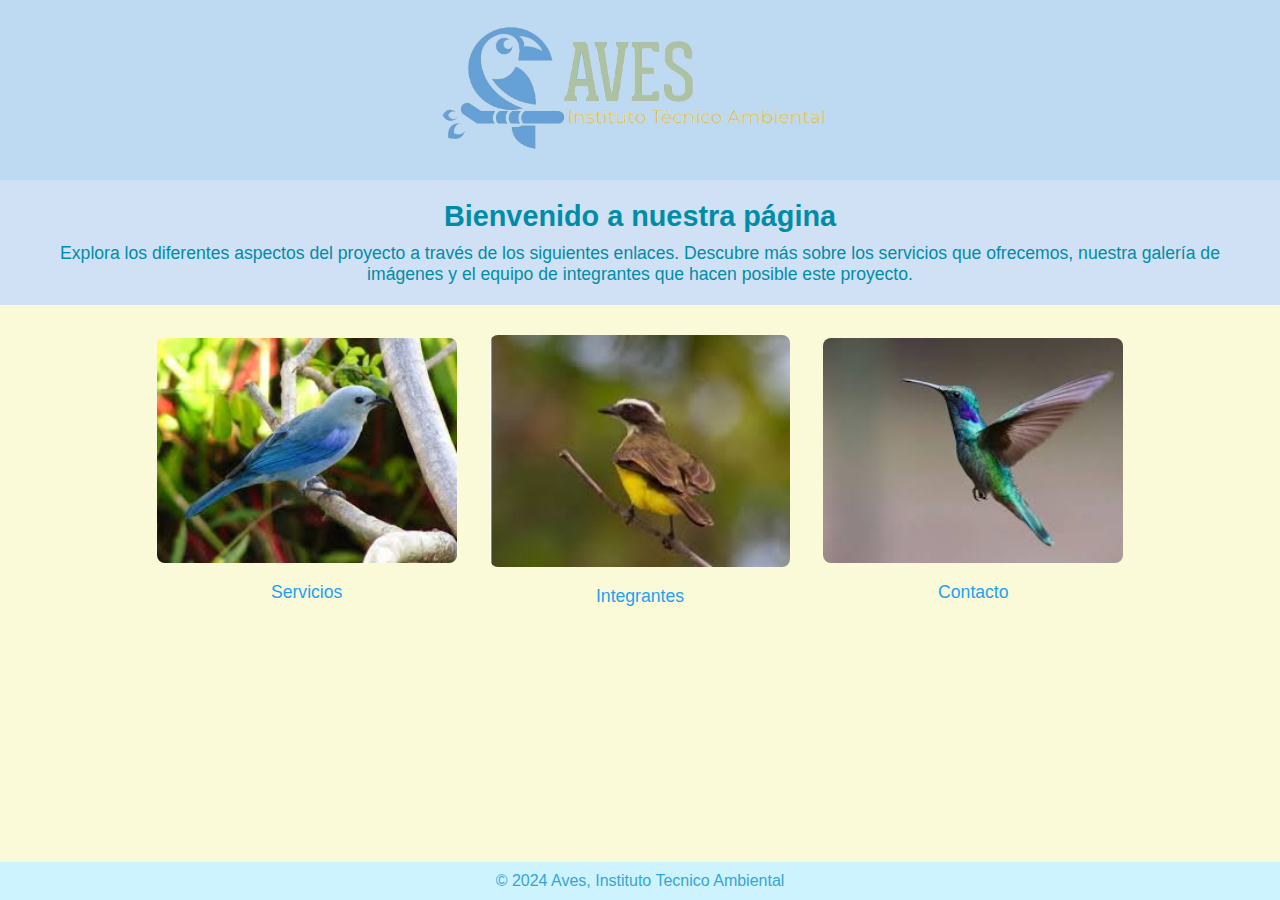
<file: index.html>
<!DOCTYPE html>
<html lang="es">
<head>
    <meta charset="UTF-8">
    <meta name="viewport" content="width=device-width, initial-scale=1.0">
    <title>Página Principal</title>
    <link rel="stylesheet" href="styles.css">
</head>
<body>

        <header>
        <div class="logo-container">
            <img src="logo.jpeg" alt="Logo del Proyecto" class="logo">
        </div>
    </header>

  
    <section class="welcome-text">
        <h2>Bienvenido a nuestra página</h2>
        <p>Explora los diferentes aspectos del proyecto a través de los siguientes enlaces. Descubre más sobre los servicios que ofrecemos, nuestra galería de imágenes y el equipo de integrantes que hacen posible este proyecto.</p>
    </section>

    <div class="table-container">
        <table>
            <tr>
                <td>
                    <img src="azulejo.jpg" alt="Pájaro" class="bird-image">
                    <a href="servicios.html">Servicios</a>
                </td>
                <td>
                    <img src="alicastaño.jpg" alt="Pájaro" class="bird-image">
                    <a href="integrantes.html">Integrantes</a>
                </td>
                <td>
                    <img src="colibri.jpg" alt="Pájaro" class="bird-image">
                    <a href="contacto.html">Contacto</a>
                </td>
            </tr>
        </table>
    </div>
    
    <br>
    <br>
    <br>

    <footer>
        <p>&copy; 2024 Aves, Instituto Tecnico Ambiental</p>
    </footer>
</body>
</html>
</file>
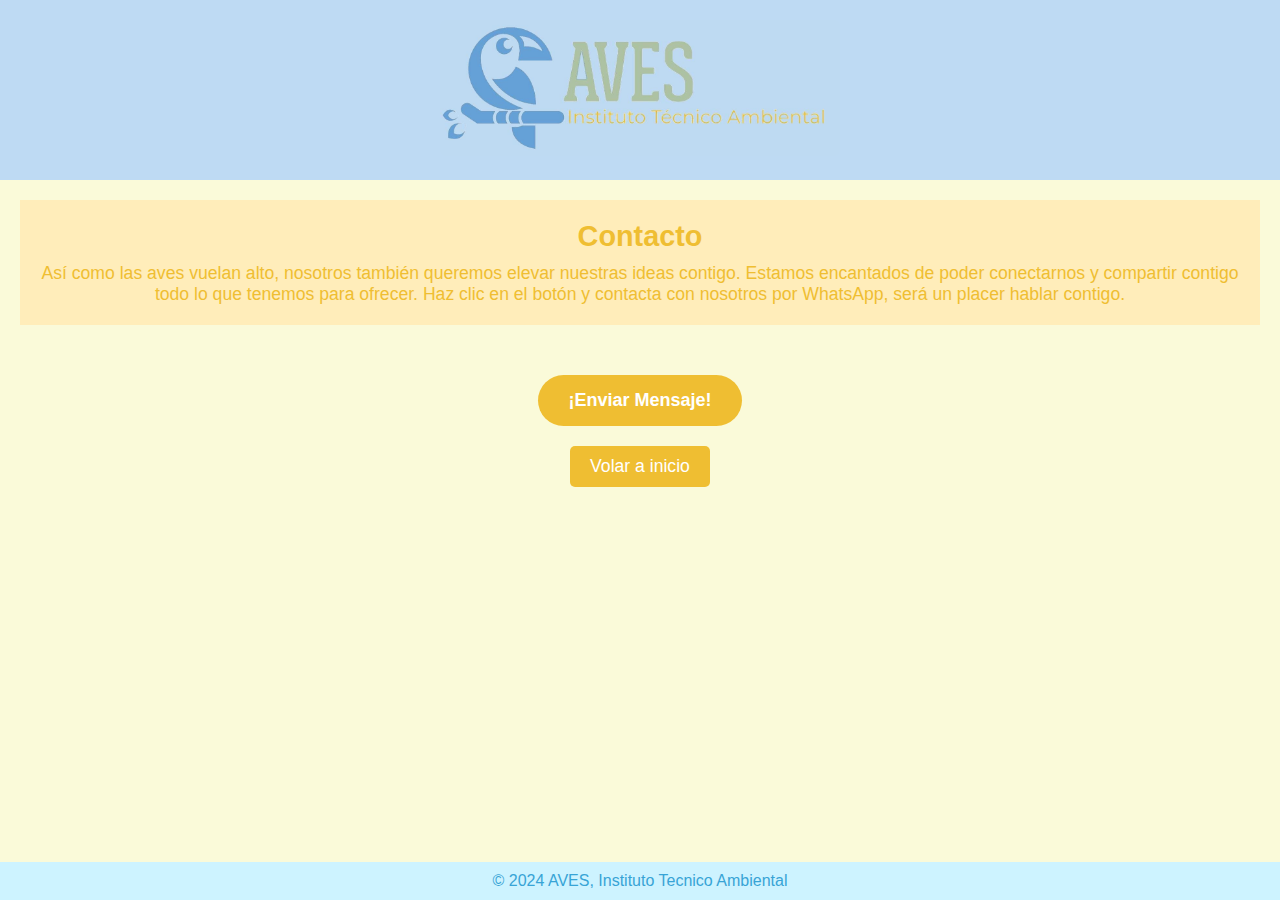
<file: contacto.html>
<!DOCTYPE html>
<html lang="es">
<head>
    <meta charset="UTF-8">
    <meta name="viewport" content="width=device-width, initial-scale=1.0">
    <title>Contacto</title>
    <link rel="stylesheet" href="contacto.css">
</head>
<body>


    <header>
        <div class="logo-container">
            <img src="logo.jpeg" alt="Logo del Proyecto" class="logo">
        </div>
    </header>


    <section class="welcome-text">
        <h2>Contacto</h2>
        <p>Así como las aves vuelan alto, nosotros también queremos elevar nuestras ideas contigo. 
    Estamos encantados de poder conectarnos y compartir contigo todo lo que tenemos para ofrecer. 
    Haz clic en el botón y contacta con nosotros por WhatsApp, será un placer hablar contigo.</p>
    </section>


    <div class="whatsapp-container">
        <button class="whatsapp-button" onclick="redirigirAwhatsapp()">¡Enviar Mensaje!</button>
    </div>


    <a href="inicio.html" class="back-button">Volar a inicio</a>


    <footer>
        <p>&copy; 2024 AVES, Instituto Tecnico Ambiental</p>
    </footer>

    <script>
        function redirigirAwhatsapp() {
            const boton = document.querySelector('.whatsapp-button');
            

            boton.classList.add('click');

            setTimeout(function() {
                window.open("https://wa.me/+573224753510?text=Hola", "_blank");
            }, 1000); 
        }
    </script>

</body>
</html>
</file>
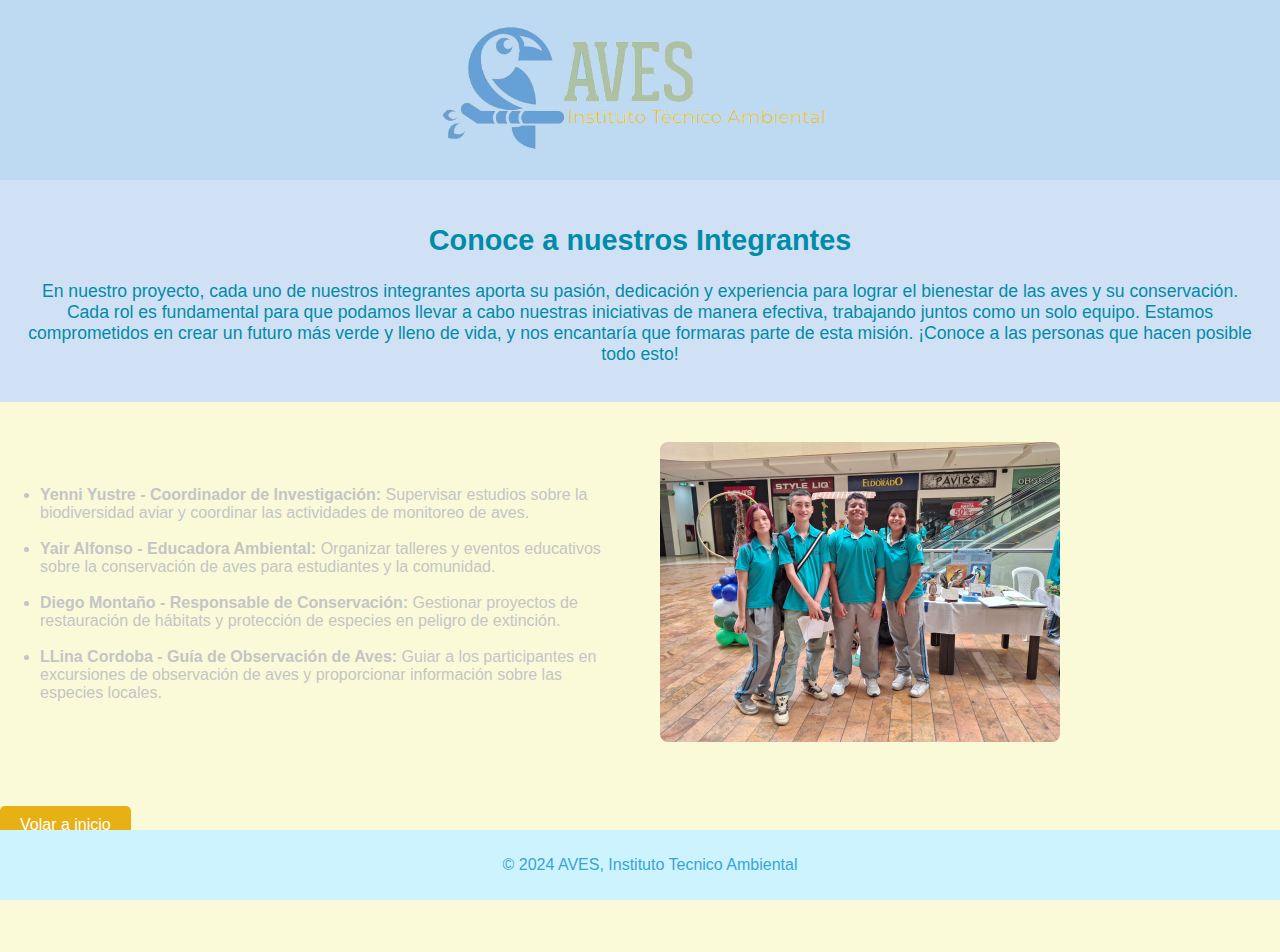
<file: integrantes.html>
<!DOCTYPE html>
<html lang="es">
<head>
    <meta charset="UTF-8">
    <meta name="viewport" content="width=device-width, initial-scale=1.0">
    <title>Integrantes</title>
    <link rel="stylesheet" href="styles2.css">
</head>
<body>


    <header>
        <div class="logo-container">
            <img src="logo.jpeg" alt="Logo del Proyecto" class="logo">
        </div>
    </header>

    <section class="welcome-text">
        <h2>Conoce a nuestros Integrantes</h2>
        <p>En nuestro proyecto, cada uno de nuestros integrantes aporta su pasión, dedicación y experiencia para lograr el bienestar de las aves y su conservación. Cada rol es fundamental para que podamos llevar a cabo nuestras iniciativas de manera efectiva, trabajando juntos como un solo equipo. Estamos comprometidos en crear un futuro más verde y lleno de vida, y nos encantaría que formaras parte de esta misión. ¡Conoce a las personas que hacen posible todo esto!</p>
</p>
    </section>

    <section class="section-container">
        <div class="text-container">
            <li><strong>Yenni Yustre - Coordinador de Investigación:</strong> 
            Supervisar estudios sobre la biodiversidad aviar y coordinar las actividades de monitoreo de aves.
        </li>
        <br>
        <li><strong>Yair Alfonso - Educadora Ambiental:</strong> 
            Organizar talleres y eventos educativos sobre la conservación de aves para estudiantes y la comunidad.
        </li>
        <br>
        <li><strong>Diego Montaño - Responsable de Conservación:</strong> 
            Gestionar proyectos de restauración de hábitats y protección de especies en peligro de extinción.
        </li>
        <br>
        <li><strong>LLina Cordoba - Guía de Observación de Aves:</strong> 
            Guiar a los participantes en excursiones de observación de aves y proporcionar información sobre las especies locales.
        </li>
        </div>
        <div class="image-container">
            <img src="integrantes.jpeg" alt="Integrantes del Proyecto">
        </div>
    </section>


    <a href="inicio.html" class="back-button">Volar a inicio</a>

<br>
<br>
<br>
<br>
<br>
<br>
<br>
    <footer>
        <p>&copy; 2024 AVES, Instituto Tecnico Ambiental</p>
    </footer>

</body>
</html>
</file>
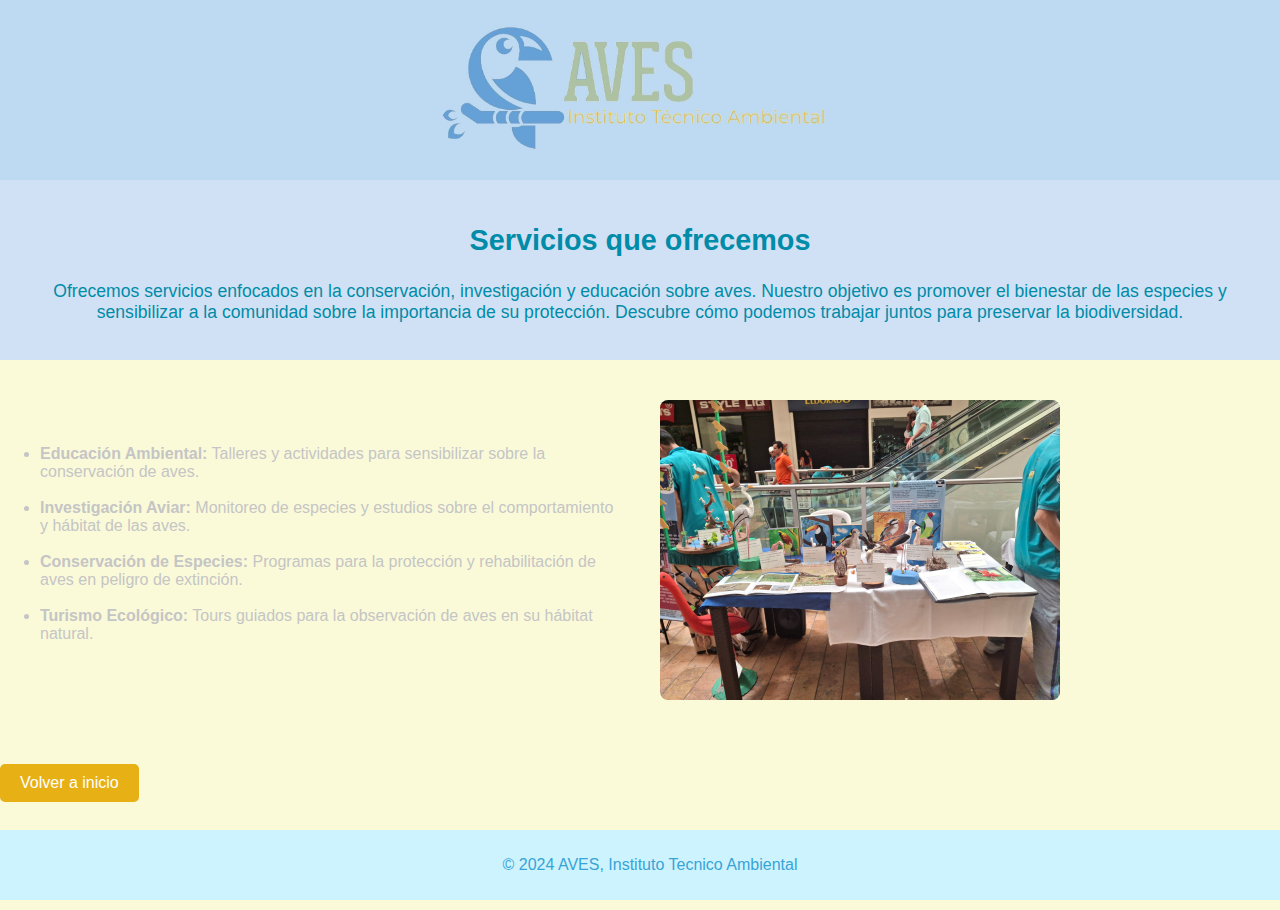
<file: servicios.html>
<!DOCTYPE html>
<html lang="es">
<head>
    <meta charset="UTF-8">
    <meta name="viewport" content="width=device-width, initial-scale=1.0">
    <title>Servicios</title>
    <link rel="stylesheet" href="styles2.css">
</head>
<body>

    <header>
        <div class="logo-container">
            <img src="logo.jpeg" alt="Logo del Proyecto" class="logo">
        </div>
    </header>

    <section class="welcome-text">
        <h2>Servicios que ofrecemos</h2>
        <p>Ofrecemos servicios enfocados en la conservación, investigación y educación sobre aves. Nuestro objetivo es promover el bienestar de las especies y sensibilizar a la comunidad sobre la importancia de su protección. Descubre cómo podemos trabajar juntos para preservar la biodiversidad.</p>

    </section>


    <section class="section-container">
        <div class="text-container">

            <li><strong>Educación Ambiental:</strong> Talleres y actividades para sensibilizar sobre la conservación de aves.</li>
            <br>
        <li><strong>Investigación Aviar:</strong> Monitoreo de especies y estudios sobre el comportamiento y hábitat de las aves.</li>
        <br>
        <li><strong>Conservación de Especies:</strong> Programas para la protección y rehabilitación de aves en peligro de extinción.</li>
        <br>
        <li><strong>Turismo Ecológico:</strong> Tours guiados para la observación de aves en su hábitat natural.</li></p>
        </div>
        <div class="image-container">
            <img src="servicios.jpeg" alt="Servicios del Proyecto">
        </div>
    </section>



    <a href="inicio.html" class="back-button">Volver a inicio</a>

<br>
<br>
<br>
<br>
<br>
<br>
<br>

    <footer>
        <p>&copy; 2024 AVES, Instituto Tecnico Ambiental</p>
    </footer>

</body>
</html>
</file>
<file: styles.css>
* {
    margin: 0;
    padding: 0;
    box-sizing: border-box;
}

body {
    font-family: Arial, sans-serif;
    background-color: #fafad9;
    color: #008ca8;
}

header {
    text-align: center;
    padding: 20px;
    background-color: #BEDAF3;
    color: white;
}

h1 {
    font-size: 2em;
}


.welcome-text {
    text-align: center;
    padding: 20px;
    background-color: #d0e1f5;
}

.welcome-text h2 {
    font-size: 1.8em;
}

.welcome-text p {
    font-size: 1.1em;
    margin-top: 10px;
}


.table-container {
    width: 100%;
    display: flex;
    justify-content: center;
    padding: 20px;
}


table {
    width: 100%;
    max-width: 1000px;
    text-align: center;
    border-collapse: collapse;
}

td {
    padding: 10px;
}

.bird-image {
    width: 300px;
    height: auto;
    border-radius: 8px;
    margin-bottom: 10px;
}

.logo-container img {
    width: 100%;
    max-width: 400px;
    height: auto;
    border-radius: 8px;
}

a {
    display: block;
    margin-top: 5px;
    text-decoration: none;
    font-size: 1.1em;
    color: #1DA1F2;
}

a:hover {
    text-decoration: underline;
}


footer {
    text-align: center;
    background-color: #cdf3ff;
    color: #38a4d6;
    padding: 10px;
    position: fixed;
    width: 100%;
    bottom: 0;
}
</file>
<file: contacto.css>
* {
    margin: 0;
    padding: 0;
    box-sizing: border-box;
}

body {
    font-family: Arial, sans-serif;
    background-color: #fafad9;
    color: #efbe32;
    margin: 0;
}


header {
    text-align: center;
    padding: 20px;
    background-color: #BEDAF3;
    color: white;
}

h1 {
    font-size: 2em;
}


.welcome-text {
    text-align: center;
    padding: 20px;
    background-color: #ffedba;
}

.welcome-text h2 {
    font-size: 1.8em;
}

.welcome-text p {
    font-size: 1.1em;
    margin-top: 10px;
}


.table-container {
    width: 100%;
    display: flex;
    justify-content: center;
    padding: 20px;
}

.logo-container img {
    width: 100%;
    max-width: 400px;
    height: auto;
    border-radius: 8px;
}

table {
    width: 100%;
    max-width: 1000px;
    text-align: center;
    border-collapse: collapse;
}

td {
    padding: 10px;
}

.bird-image {
    width: 300px;
    height: auto;
    border-radius: 8px;
    margin-bottom: 10px;
}

a {
    display: block;
    margin-top: 5px;
    text-decoration: none;
    font-size: 1.1em;
    color: #1DA1F2;
}

a:hover {
    text-decoration: underline;
}


footer {
    text-align: center;
    background-color: #2e7d32;
    color: white;
    padding: 10px;
    position: fixed;
    width: 100%;
    bottom: 0;
}



body {
    font-family: Arial, sans-serif;
    background-color: #fafad9;
    text-align: center;
    margin: 0;
}

header {
    background-color: #BEDAF3;
    color: white;
    padding: 20px 0;
}

.welcome-text {
    margin: 20px;
}

.whatsapp-container {
    margin-top: 50px;
}

.whatsapp-button {
    background-color: #efbe32;  
    color: white;
    font-size: 18px;
    padding: 15px 30px;
    border: none;
    border-radius: 50px;
    cursor: pointer;
    font-weight: bold;
    transition: transform 0.3s ease, box-shadow 0.3s ease;
}


.whatsapp-button:hover {
    transform: scale(1.1);
    box-shadow: 0 4px 10px rgba(0, 0, 0, 0.2);
}


.whatsapp-button.click {
    animation: botonClick 1s ease-in-out;
}


@keyframes botonClick {
    0% {
        transform: scale(1);
        background-color: #128C7E; 
    }
    50% {
        transform: scale(0.9);
        background-color: #075E54; 
    }
    100% {
        transform: scale(1);
        background-color: #25D366;  
    }
}


.back-button {
    display: inline-block;
    margin-top: 20px;
    padding: 10px 20px;
    background-color: #efbe32;
    color: white;
    text-decoration: none;
    border-radius: 5px;
}

.back-button:hover {
    background-color: #45a049;
}

footer {
    text-align: center;
    background-color: #cdf3ff;
    color: #38a4d6;
    padding: 10px;
    position: fixed;
    width: 100%;
    bottom: 0;
}
</file>
<file: styles2.css>
body {
    font-family: Arial, sans-serif;
    background-color: #fafad9;
    color: #c5c5c5;
    margin: 0;
}

header {
    background-color: #333;
    color: white;
    padding: 20px 0;
}

h2 {
    font-size: 24px;
    color: #ffe9af;
}

.section-container {
    display: flex;
    justify-content: center;
    align-items: center;
    padding: 20px;
}

.text-container {
    width: 50%;
    padding: 20px;
    text-align: left;
}

.image-container {
    width: 50%;
    padding: 20px;
}

.image-container img {
    width: 100%;
    max-width: 400px;
    height: auto;
    border-radius: 8px;
}

.back-button {
    display: inline-block;
    margin-top: 20px;
    padding: 10px 20px;
    background-color: #e7b115;
    color: white;
    text-decoration: none;
    border-radius: 5px;
}

.back-button:hover {
    background-color: #45a049;
}


header {
    text-align: center;
    padding: 20px;
    background-color: #BEDAF3;
    color: white;
}

.logo-container img {
    width: 100%;
    max-width: 400px;
    height: auto;
    border-radius: 8px;
}

footer {
    text-align: center;
    background-color: #cdf3ff;
    color: #38a4d6;
    padding: 10px;
    position: fixed;
    width: 100%;
    bottom: 0;
}

.welcome-text {
    text-align: center;
    padding: 20px;
    background-color: #d0e1f5;
}

.welcome-text h2 {
    font-size: 1.8em;
    color: #008ca8;
}

.welcome-text p {
    font-size: 1.1em;
    margin-top: 10px;
    color: #008ca8;
}
</file>
